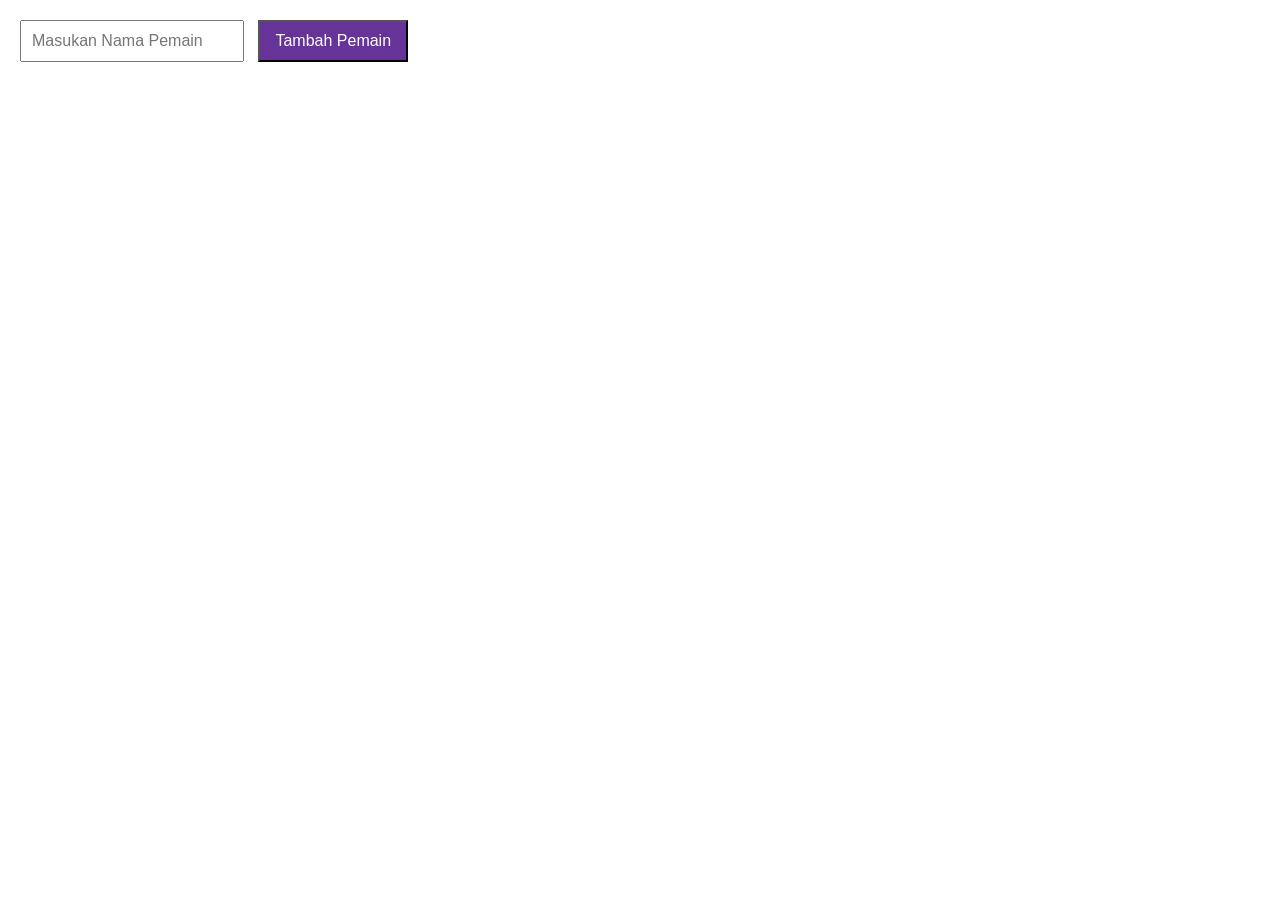
<file: Javascript Doom/form-input/index.html>
<!doctype html>
<html lang="en">
  <head>
    <meta charset="UTF-8" />
    <meta name="viewport" content="width=device-width, initial-scale=1.0" />
    <title>Form-Input</title>
    <style>
      body {
        font-family: Arial, sans-serif;
        margin: 20px;
        color: aliceblue;
      }
      input {
        padding: 10px;
        font-size: 16px;
      }
      button {
        padding: 10px 15px;
        font-size: 16px;
        margin-left: 10px;
        cursor: pointer;
        background-color: rebeccapurple;
        color: white;
      }
      ul {
        margin-top: 20px;
      }
      li {
        margin-bottom: 10px;
      }
    </style>
  </head>
  <body>
    <input type="text" id="input-pemain" placeholder="Masukan Nama Pemain" />
    <button id="btn-tambah">Tambah Pemain</button>
    <ul id="daftar-pemain"></ul>
    <script src="script.js"></script>
  </body>
</html>
</file>
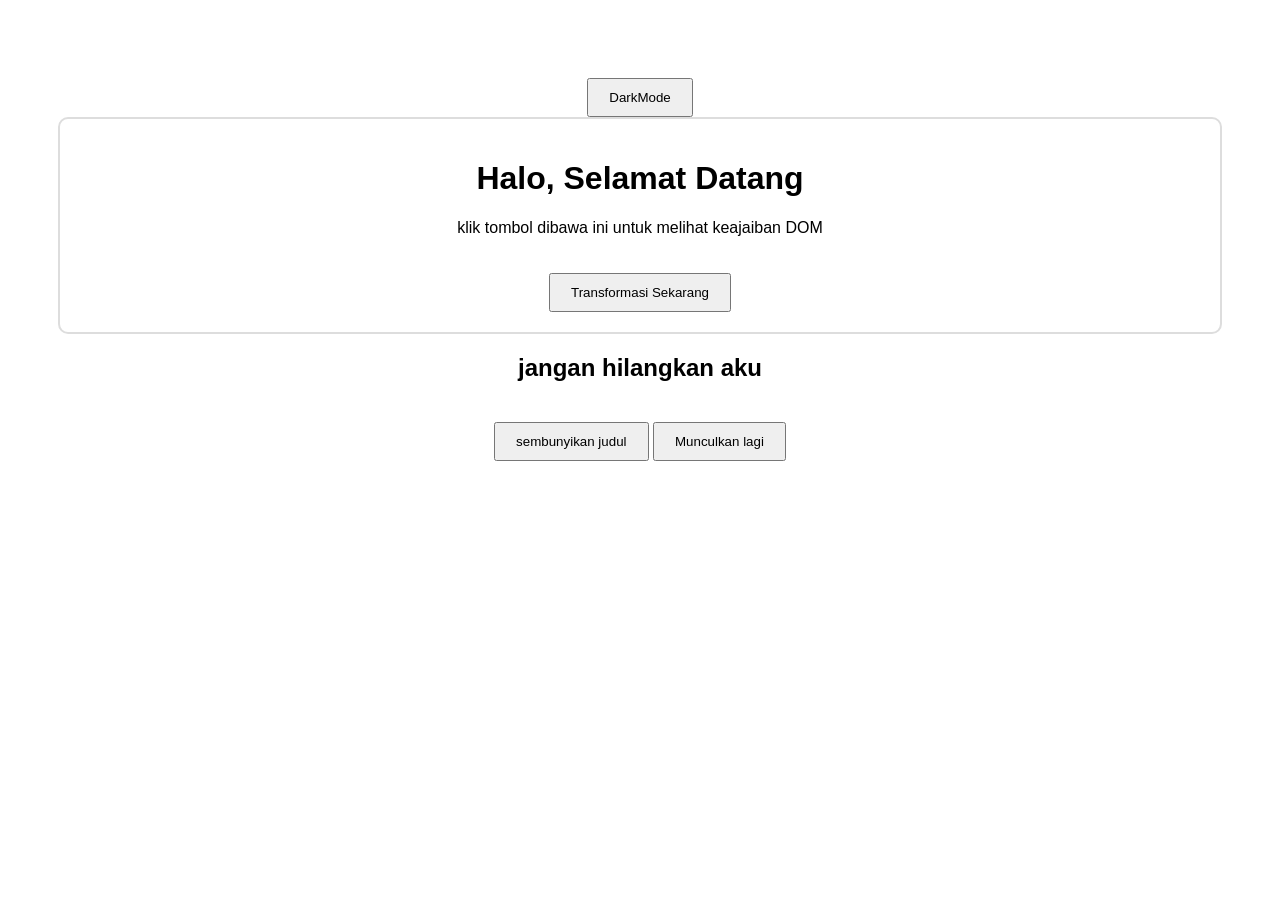
<file: Javascript Doom/manipulasi_teks-element/index.html>
<!doctype html>
<html lang="en">
  <head>
    <meta charset="UTF-8" />
    <meta name="viewport" content="width=device-width, initial-scale=1.0" />
    <title>Belajar DOM Dasar</title>
    <link rel="stylesheet" href="style.css" />
  </head>
  <body>
    <button id="btn-mode">DarkMode</button>
    <div class="container">
      <h1 id="pesan">Halo, Selamat Datang</h1>
      <p class="deskripsi">
        klik tombol dibawa ini untuk melihat keajaiban DOM
      </p>
      <button id="btn-aksi">Transformasi Sekarang</button>
    </div>
    <div class="container2">
      <h2 id="judul">jangan hilangkan aku</h2>
      <button id="btn-hilang">sembunyikan judul</button>
      <button id="btn-muncul">Munculkan lagi</button>
    </div>
    <script src="script.js"></script>
  </body>
</html>
</file>
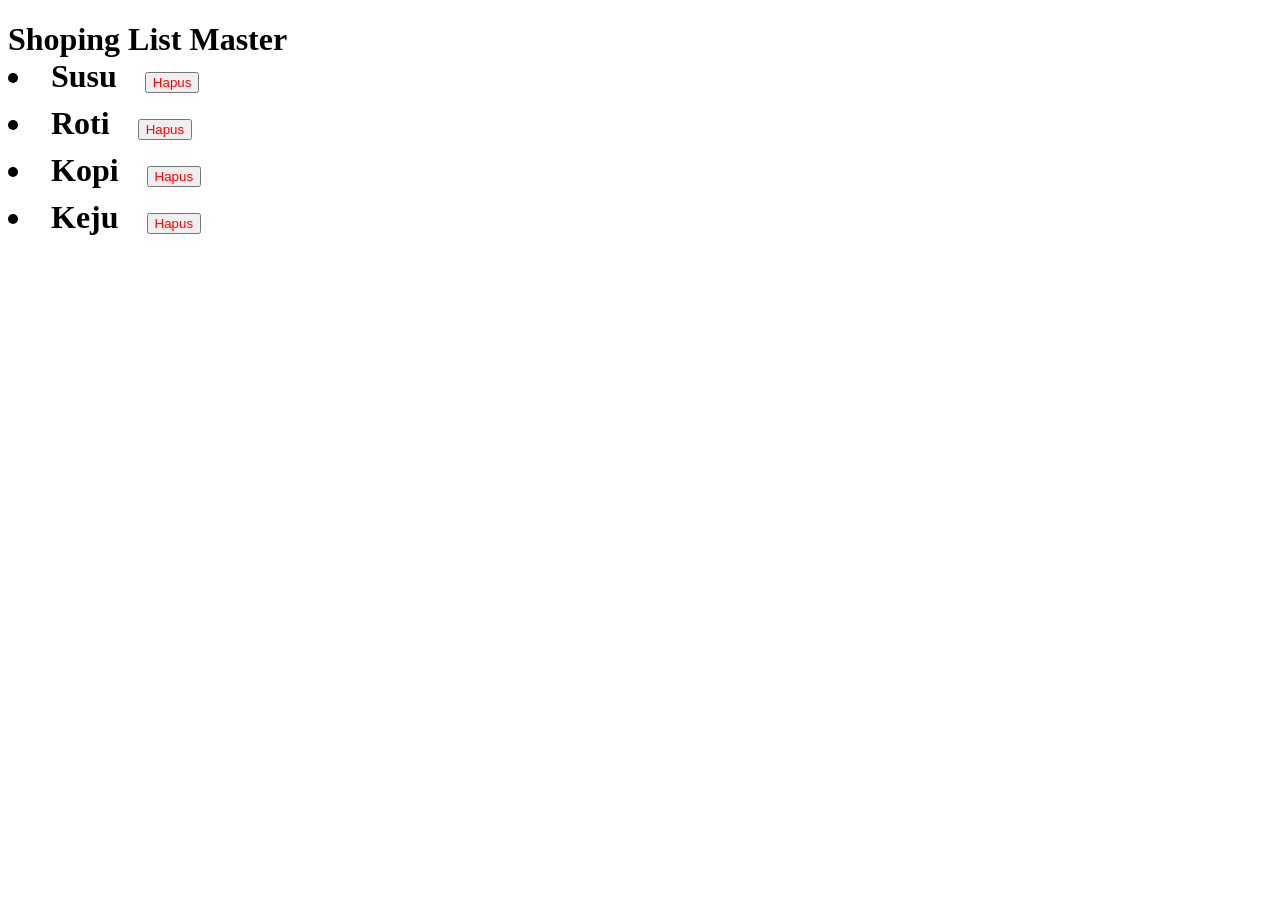
<file: Javascript Doom/shoping-list/shoping.html>
<!doctype html>
<html lang="en">
  <head>
    <meta charset="UTF-8" />
    <meta name="viewport" content="width=device-width, initial-scale=1.0" />
    <title>Shoping List Master</title>
    <link rel="stylesheet" href="style.css" />
  </head>
  <body>
    <div class="list">
      <h1 class="shoping" id="keranjang">Shoping List Master</h1>
      <ul></ul>
    </div>
    <script src="shoping.js"></script>
  </body>
</html>
</file>
<file: Javascript Doom/manipulasi_teks-element/style.css>
body {
  font-family: sans-serif;
  text-align: center;
  padding: 50px;
}
.container {
  border: 2px solid #ddd;
  padding: 20px;
  border-radius: 10px;
}
button {
  padding: 10px 20px;
  cursor: pointer;
  margin-top: 20px;
}
body.dark-mode {
  background-color: #1a1a1a;
  color: #fff;
}
body.dark-mode .button {
  background-color: #fff;
  color: #1a1a1a;
}
</file>
<file: Javascript Doom/shoping-list/style.css>
.item-belanja {
  color: red;
  font-weight: bold;
  list-style: square;
  margin-bottom: 10px;
}
</file>
